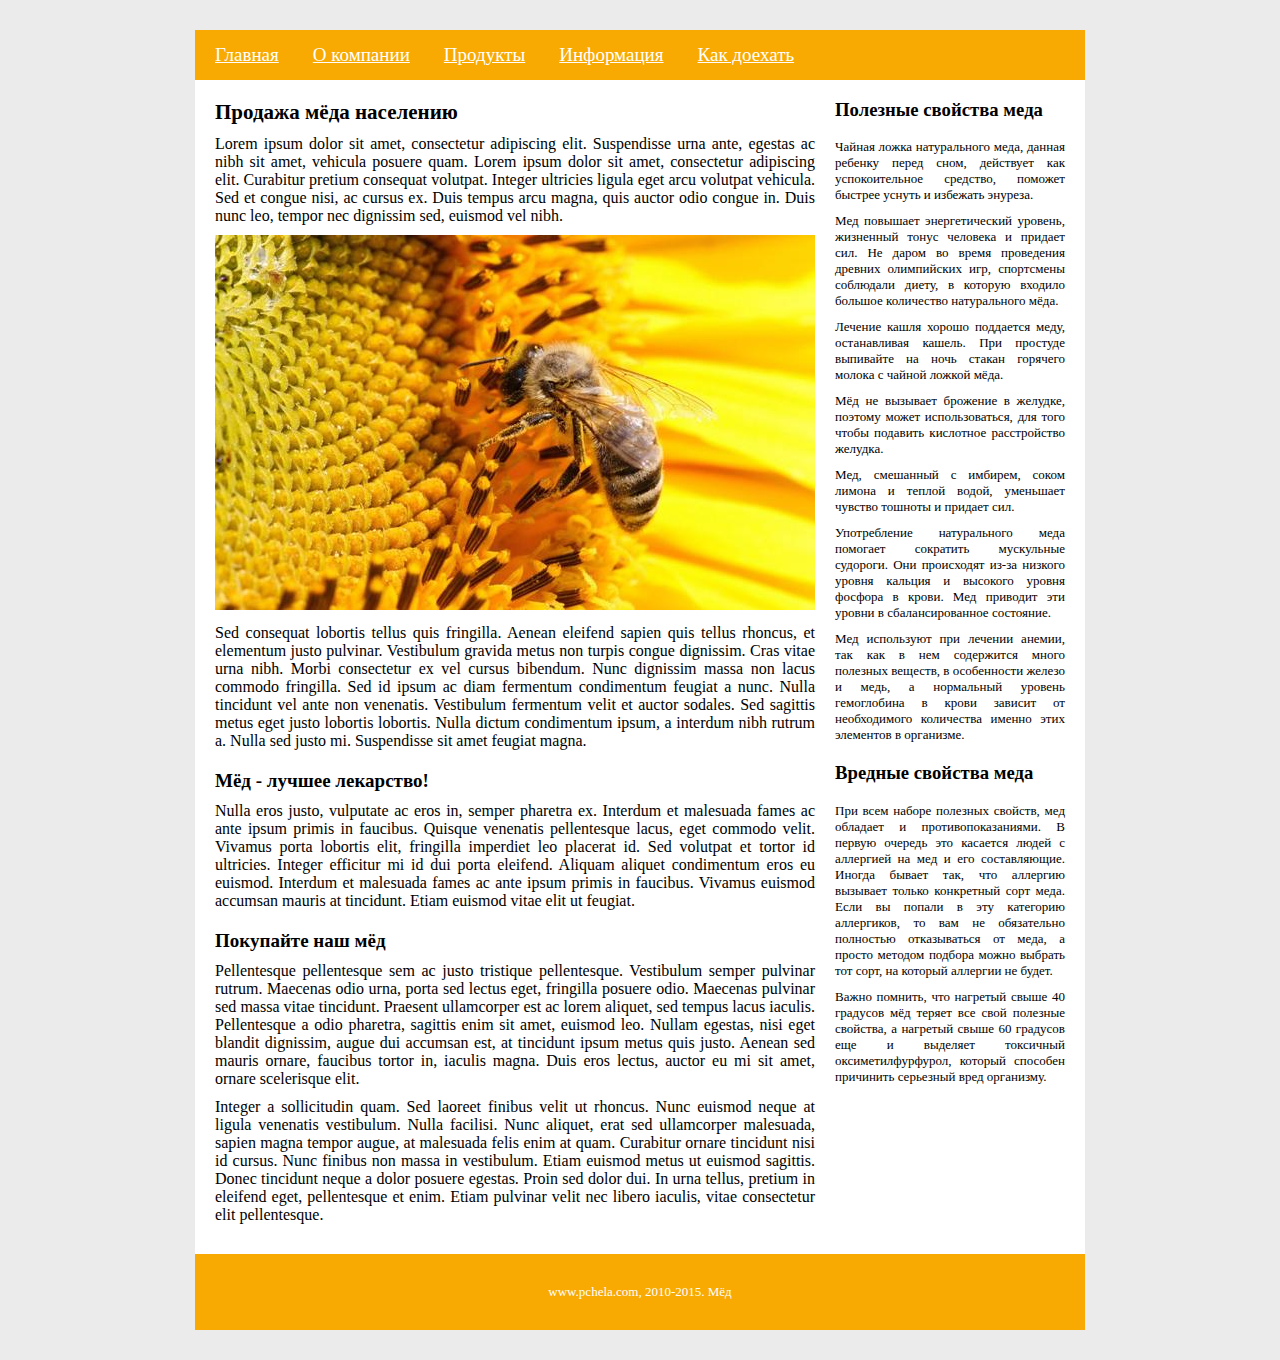
<file: index.html>
<!DOCTYPE html>
<html lang="en">
<head>
    <meta charset="UTF-8">
    <meta http-equiv="X-UA-Compatible" content="IE=edge">
    <meta name="viewport" content="width=device-width, initial-scale=1.0">
    <title>Document</title>
    <link rel="stylesheet" type="text/css" href="style.css">
    </style>
</head>
<body>
    <div class="wrapper">
        <div class="header">
            <div class="menu">
                <ul>
                <li>
                    <a href>Главная</a>
                </li>
                <li>
                    <a href>О компании</a>
                </li>
                <li>
                    <a href>Продукты</a>
                </li>
                <li>
                    <a href>Информация</a>
                </li>
                <li>
                    <a href>Как доехать</a>
                </li></ul>
            </div>
        </div>
        <div class="container">
            <div class="content">
                <h1>Продажа мёда населению</h1>
                <p class="t1">Lorem ipsum dolor sit amet, consectetur adipiscing elit. Suspendisse urna ante, egestas ac nibh sit amet, vehicula posuere quam. Lorem ipsum dolor sit amet, consectetur adipiscing elit. Curabitur pretium consequat volutpat. Integer ultricies ligula eget arcu volutpat vehicula. Sed et congue nisi, ac cursus ex. Duis tempus arcu magna, quis auctor odio congue in. Duis nunc leo, tempor nec dignissim sed, euismod vel nibh.</p>
                <img src="pchela12.png"></img>
                <p class="t1">Sed consequat lobortis tellus quis fringilla. Aenean eleifend sapien quis tellus rhoncus, et elementum justo pulvinar. Vestibulum gravida metus non turpis congue dignissim. Cras vitae urna nibh. Morbi consectetur ex vel cursus bibendum. Nunc dignissim massa non lacus commodo fringilla. Sed id ipsum ac diam fermentum condimentum feugiat a nunc. Nulla tincidunt vel ante non venenatis. Vestibulum fermentum velit et auctor sodales. Sed sagittis metus eget justo lobortis lobortis. Nulla dictum condimentum ipsum, a interdum nibh rutrum a. Nulla sed justo mi. Suspendisse sit amet feugiat magna.</p>
                <h2>Мёд - лучшее лекарство!</h2>
                <p class="t1">Nulla eros justo, vulputate ac eros in, semper pharetra ex. Interdum et malesuada fames ac ante ipsum primis in faucibus. Quisque venenatis pellentesque lacus, eget commodo velit. Vivamus porta lobortis elit, fringilla imperdiet leo placerat id. Sed volutpat et tortor id ultricies. Integer efficitur mi id dui porta eleifend. Aliquam aliquet condimentum eros eu euismod. Interdum et malesuada fames ac ante ipsum primis in faucibus. Vivamus euismod accumsan mauris at tincidunt. Etiam euismod vitae elit ut feugiat.</p>
                <h2>Покупайте наш мёд</h2>    
                <p class="t1">Pellentesque pellentesque sem ac justo tristique pellentesque. Vestibulum semper pulvinar rutrum. Maecenas odio urna, porta sed lectus eget, fringilla posuere odio. Maecenas pulvinar sed massa vitae tincidunt. Praesent ullamcorper est ac lorem aliquet, sed tempus lacus iaculis. Pellentesque a odio pharetra, sagittis enim sit amet, euismod leo. Nullam egestas, nisi eget blandit dignissim, augue dui accumsan est, at tincidunt ipsum metus quis justo. Aenean sed mauris ornare, faucibus tortor in, iaculis magna. Duis eros lectus, auctor eu mi sit amet, ornare scelerisque elit.</p>
                <p class="t1">Integer a sollicitudin quam. Sed laoreet finibus velit ut rhoncus. Nunc euismod neque at ligula venenatis vestibulum. Nulla facilisi. Nunc aliquet, erat sed ullamcorper malesuada, sapien magna tempor augue, at malesuada felis enim at quam. Curabitur ornare tincidunt nisi id cursus. Nunc finibus non massa in vestibulum. Etiam euismod metus ut euismod sagittis. Donec tincidunt neque a dolor posuere egestas. Proin sed dolor dui. In urna tellus, pretium in eleifend eget, pellentesque et enim. Etiam pulvinar velit nec libero iaculis, vitae consectetur elit pellentesque.</p>
            </div>
            <div class="right">
                <h3>Полезные свойства меда</h3>
                <p>Чайная ложка натурального меда, данная ребенку перед сном, действует как успокоительное средство, поможет быстрее уснуть и избежать энуреза.</p>
                <p>Мед повышает энергетический уровень, жизненный тонус человека и придает сил. Не даром во время проведения древних олимпийских игр, спортсмены соблюдали диету, в которую входило большое количество натурального мёда.</p>
                <p>Лечение кашля хорошо поддается меду, останавливая кашель. При простуде выпивайте на ночь стакан горячего молока с чайной ложкой мёда.</p>
                <p>Мёд не вызывает брожение в желудке, поэтому может использоваться, для того чтобы подавить кислотное расстройство желудка.</p>
                <p>Мед, смешанный с имбирем, соком лимона и теплой водой, уменьшает чувство тошноты и придает сил.</p>
                <p>Употребление натурального меда помогает сократить мускульные судороги. Они происходят из-за низкого уровня кальция и высокого уровня фосфора в крови. Мед приводит эти уровни в сбалансированное состояние.</p>
                <p>Мед используют при лечении анемии, так как в нем содержится много полезных веществ, в особенности железо и медь, а нормальный уровень гемоглобина в крови зависит от необходимого количества именно этих элементов в организме.</p>
                <h3>Вредные свойства меда</h3>
                <p>При всем наборе полезных свойств, мед обладает и противопоказаниями. В первую очередь это касается людей с аллергией на мед и его составляющие. Иногда бывает так, что аллергию вызывает только конкретный сорт меда. Если вы попали в эту категорию аллергиков, то вам не обязательно полностью отказываться от меда, а просто методом подбора можно выбрать тот сорт, на который аллергии не будет.</p>
                <p>Важно помнить, что нагретый свыше 40 градусов мёд теряет все свой полезные свойства, а нагретый свыше 60 градусов еще и выделяет токсичный оксиметилфурфурол, который способен причинить серьезный вред организму.</p>
            </div>
        </div>
        <div class="footer">www.pchela.com, 2010-2015. Мёд</div>
    </div>
</body>
</html>
</file>
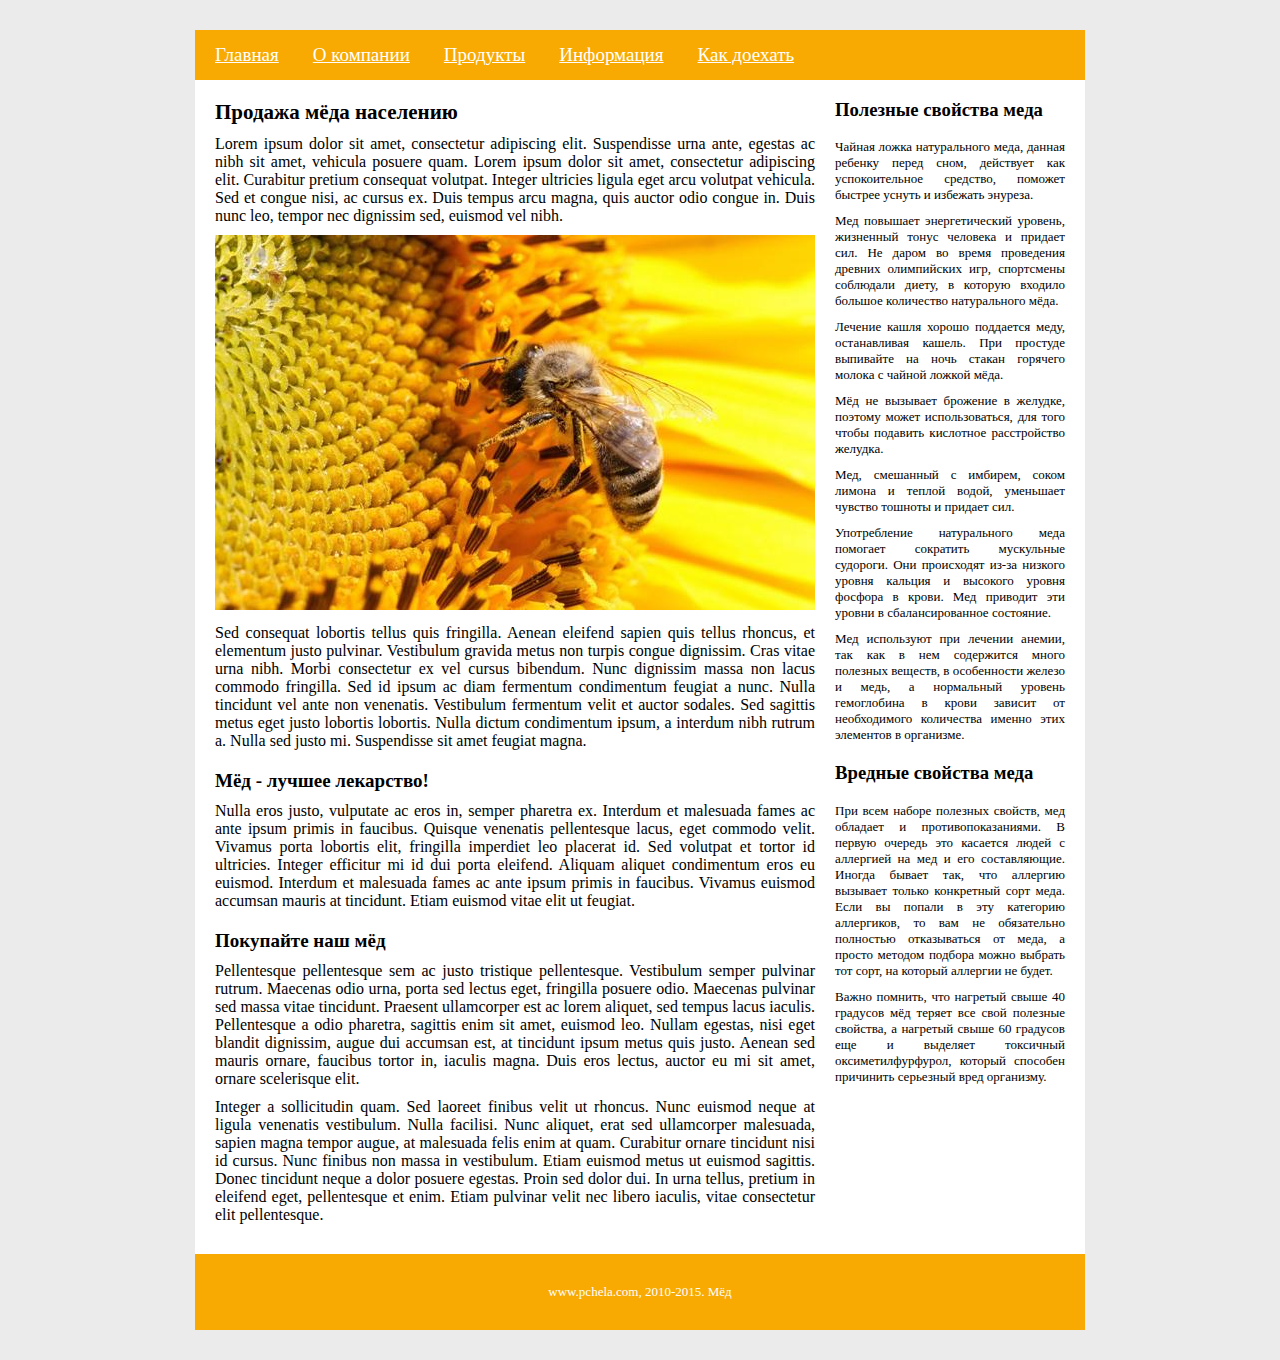
<file: index2.html>
<!DOCTYPE html>
<html lang="en">
<head>
    <meta charset="UTF-8">
    <meta http-equiv="X-UA-Compatible" content="IE=edge">
    <meta name="viewport" content="width=device-width, initial-scale=1.0">
    <title>Document</title>
    <style>
        a{
            color: white;
            text-decoration: underline;
        }
        body{
            background-color: #EBEBEB;
        }
        body, p, h1, h2, ul {
            margin:0px;
            padding:0px;
        }
        h1{
            font-size: 21px;
            font-weight: bold;
        }
        h2{
            margin-top: 20px;
            font-size: 19px;
        }
        li{
            display:inline-block;
            margin-right: 30px;
            align-items: center;
            line-height: 50px;
            font-size: 19px;
            font-family: 'Times New Roman', Times, serif;
        }
        ul{
            padding-left:20px;
        }
        .wrapper{
            width:890px;
            margin:30px auto;
            min-height:200px;
        }
        .header{
            background-color: #F8AA03;
            height:50px;
        }
        .right{
            min-height: 250px;
            width:100%;
            background-color: white;
            float:right;
            padding-right:20px;
        }
        .footer{
            padding-top:30px;
            padding-bottom: 30px;
            background-color: #F8AA03;
            font-size:13px;
            text-align: center;
            color:white;
        }
        .content{
            width:100%;
            background-color: white;
            padding:20px;
            text-align: justify;
        }
        .menu{
            background-color: #F8AA03

        }
        .container{
            display:flex;
            width:100%;
            min-height:250px;
        }
        .t1{
            margin-top:10px;
            margin-bottom:10px;
        }
        .price{
            margin-top:10px;
            width:100%; 
        }
        .price td, .price th{
            border: 1px solid black;
            text-align:center;
        }
        .price th{
            background-color:#EBEBEB;
        }
        .h3{
            font-size: 17px;
            margin-bottom:10px;
        }
        .right p{
            font-size: 13px;
            margin-bottom:10px;
            text-align: justify;
        }
        
    </style>
</head>
<body>
    <div class="wrapper">
        <div class="header">
            <div class="menu">
                <ul>
                <li>
                    <a href>Главная</a>
                </li>
                <li>
                    <a href>О компании</a>
                </li>
                <li>
                    <a href>Продукты</a>
                </li>
                <li>
                    <a href>Информация</a>
                </li>
                <li>
                    <a href>Как доехать</a>
                </li></ul>
            </div>
        </div>
        <div class="container">
            <div class="content">
                <h1>Продажа мёда населению</h1>
                <p class="t1">Lorem ipsum dolor sit amet, consectetur adipiscing elit. Suspendisse urna ante, egestas ac nibh sit amet, vehicula posuere quam. Lorem ipsum dolor sit amet, consectetur adipiscing elit. Curabitur pretium consequat volutpat. Integer ultricies ligula eget arcu volutpat vehicula. Sed et congue nisi, ac cursus ex. Duis tempus arcu magna, quis auctor odio congue in. Duis nunc leo, tempor nec dignissim sed, euismod vel nibh.</p>
                <img src="pchela12.png"></img>
                <p class="t1">Sed consequat lobortis tellus quis fringilla. Aenean eleifend sapien quis tellus rhoncus, et elementum justo pulvinar. Vestibulum gravida metus non turpis congue dignissim. Cras vitae urna nibh. Morbi consectetur ex vel cursus bibendum. Nunc dignissim massa non lacus commodo fringilla. Sed id ipsum ac diam fermentum condimentum feugiat a nunc. Nulla tincidunt vel ante non venenatis. Vestibulum fermentum velit et auctor sodales. Sed sagittis metus eget justo lobortis lobortis. Nulla dictum condimentum ipsum, a interdum nibh rutrum a. Nulla sed justo mi. Suspendisse sit amet feugiat magna.</p>
                <h2>Мёд - лучшее лекарство!</h2>
                <p class="t1">Nulla eros justo, vulputate ac eros in, semper pharetra ex. Interdum et malesuada fames ac ante ipsum primis in faucibus. Quisque venenatis pellentesque lacus, eget commodo velit. Vivamus porta lobortis elit, fringilla imperdiet leo placerat id. Sed volutpat et tortor id ultricies. Integer efficitur mi id dui porta eleifend. Aliquam aliquet condimentum eros eu euismod. Interdum et malesuada fames ac ante ipsum primis in faucibus. Vivamus euismod accumsan mauris at tincidunt. Etiam euismod vitae elit ut feugiat.</p>
                <h2>Покупайте наш мёд</h2>    
                <p class="t1">Pellentesque pellentesque sem ac justo tristique pellentesque. Vestibulum semper pulvinar rutrum. Maecenas odio urna, porta sed lectus eget, fringilla posuere odio. Maecenas pulvinar sed massa vitae tincidunt. Praesent ullamcorper est ac lorem aliquet, sed tempus lacus iaculis. Pellentesque a odio pharetra, sagittis enim sit amet, euismod leo. Nullam egestas, nisi eget blandit dignissim, augue dui accumsan est, at tincidunt ipsum metus quis justo. Aenean sed mauris ornare, faucibus tortor in, iaculis magna. Duis eros lectus, auctor eu mi sit amet, ornare scelerisque elit.</p>
                <p class="t1">Integer a sollicitudin quam. Sed laoreet finibus velit ut rhoncus. Nunc euismod neque at ligula venenatis vestibulum. Nulla facilisi. Nunc aliquet, erat sed ullamcorper malesuada, sapien magna tempor augue, at malesuada felis enim at quam. Curabitur ornare tincidunt nisi id cursus. Nunc finibus non massa in vestibulum. Etiam euismod metus ut euismod sagittis. Donec tincidunt neque a dolor posuere egestas. Proin sed dolor dui. In urna tellus, pretium in eleifend eget, pellentesque et enim. Etiam pulvinar velit nec libero iaculis, vitae consectetur elit pellentesque.</p>
            </div>
            <div class="right">
                <h3>Полезные свойства меда</h3>
                <p>Чайная ложка натурального меда, данная ребенку перед сном, действует как успокоительное средство, поможет быстрее уснуть и избежать энуреза.</p>
                <p>Мед повышает энергетический уровень, жизненный тонус человека и придает сил. Не даром во время проведения древних олимпийских игр, спортсмены соблюдали диету, в которую входило большое количество натурального мёда.</p>
                <p>Лечение кашля хорошо поддается меду, останавливая кашель. При простуде выпивайте на ночь стакан горячего молока с чайной ложкой мёда.</p>
                <p>Мёд не вызывает брожение в желудке, поэтому может использоваться, для того чтобы подавить кислотное расстройство желудка.</p>
                <p>Мед, смешанный с имбирем, соком лимона и теплой водой, уменьшает чувство тошноты и придает сил.</p>
                <p>Употребление натурального меда помогает сократить мускульные судороги. Они происходят из-за низкого уровня кальция и высокого уровня фосфора в крови. Мед приводит эти уровни в сбалансированное состояние.</p>
                <p>Мед используют при лечении анемии, так как в нем содержится много полезных веществ, в особенности железо и медь, а нормальный уровень гемоглобина в крови зависит от необходимого количества именно этих элементов в организме.</p>
                <h3>Вредные свойства меда</h3>
                <p>При всем наборе полезных свойств, мед обладает и противопоказаниями. В первую очередь это касается людей с аллергией на мед и его составляющие. Иногда бывает так, что аллергию вызывает только конкретный сорт меда. Если вы попали в эту категорию аллергиков, то вам не обязательно полностью отказываться от меда, а просто методом подбора можно выбрать тот сорт, на который аллергии не будет.</p>
                <p>Важно помнить, что нагретый свыше 40 градусов мёд теряет все свой полезные свойства, а нагретый свыше 60 градусов еще и выделяет токсичный оксиметилфурфурол, который способен причинить серьезный вред организму.</p>
            </div>
        </div>
        <div class="footer">www.pchela.com, 2010-2015. Мёд</div>
    </div>
</body>
</html>
</file>
<file: style.css>
a{
    color: white;
    text-decoration: underline;
    display:block;
}
body{
    background-color: #EBEBEB;
}
body, p, h1, h2, ul {
    margin:0px;
    padding:0px;
}
h1{
    font-size: 21px;
    font-weight: bold;
}
h2{
    margin-top: 20px;
    font-size: 19px;
}
li{
    display:inline-block;
    margin-right: 30px;
    align-items: center;
    line-height: 50px;
    font-size: 19px;
    font-family: 'Times New Roman', Times, serif;
}
ul{
    padding-left:20px;
}
.wrapper{
    width:890px;
    margin:30px auto;
    min-height:200px;
}
.header{
    background-color: #F8AA03;
    height:50px;
}
.right{
    min-height: 250px;
    width:100%;
    background-color: white;
    float:right;
    padding-right:20px;
}
.footer{
    padding-top:30px;
    padding-bottom: 30px;
    background-color: #F8AA03;
    font-size:13px;
    text-align: center;
    color:white;
}
.content{
    width:100%;
    background-color: white;
    padding:20px;
    text-align: justify;
}
.menu{
    background-color: #F8AA03

}
.container{
    display:flex;
    width:100%;
    min-height:250px;
}
.t1{
    margin-top:10px;
    margin-bottom:10px;
}
.price{
    margin-top:10px;
    width:100%; 
}
.price td, .price th{
    border: 1px solid black;
    text-align:center;
}
.price th{
    background-color:#EBEBEB;
}
.h3{
    font-size: 17px;
    margin-bottom:10px;
}
.right p{
    font-size: 13px;
    margin-bottom:10px;
    text-align: justify;
}
</file>
